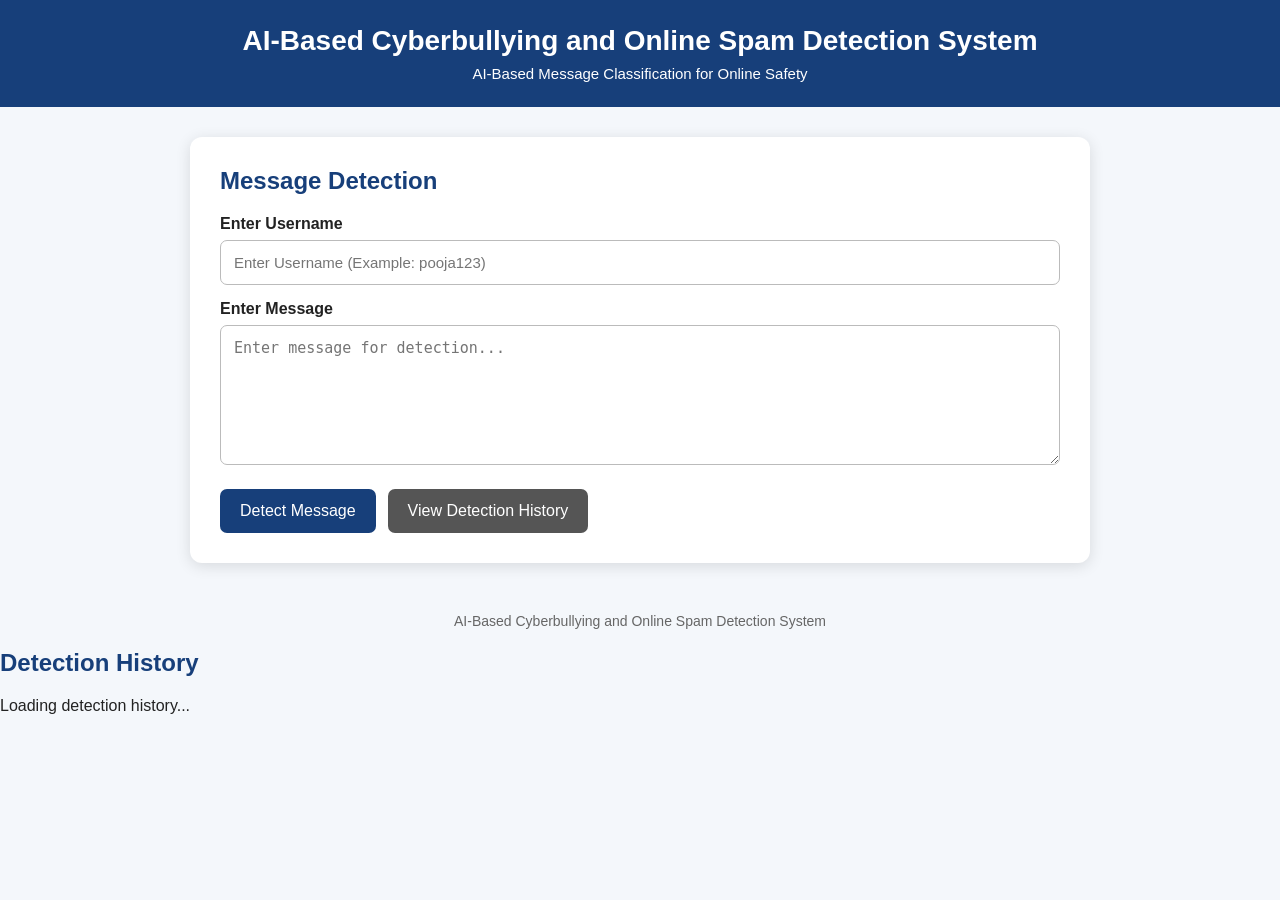
<file: index.html>
<!DOCTYPE html>
<html lang="en">

<head>
    <meta charset="UTF-8">
    <meta name="viewport" content="width=device-width, initial-scale=1.0">

    <title>AI-Based Cyberbullying and Online Spam Detection System</title>

    <style>
        * {
            box-sizing: border-box;
            margin: 0;
            padding: 0;
        }

        body {
            font-family: Arial, sans-serif;
            background: #f4f7fb;
            color: #222;
        }

        /* Header */
        header {
            background: #173f7a;
            color: white;
            padding: 25px 15px;
            text-align: center;
        }

        header h1 {
            font-size: 28px;
            margin-bottom: 8px;
        }

        header p {
            font-size: 15px;
        }

        /* Main container */
        .container {
            width: 90%;
            max-width: 900px;
            margin: 30px auto;
        }

        .card {
            background: white;
            padding: 30px;
            border-radius: 12px;
            box-shadow: 0 3px 15px rgba(0, 0, 0, 0.12);
            margin-bottom: 25px;
        }

        h2 {
            color: #173f7a;
            margin-bottom: 20px;
        }

        /* Form */
        label {
            display: block;
            font-weight: bold;
            margin-top: 15px;
            margin-bottom: 7px;
        }

        input,
        textarea {
            width: 100%;
            padding: 13px;
            border: 1px solid #bbb;
            border-radius: 7px;
            font-size: 15px;
            outline: none;
        }

        input:focus,
        textarea:focus {
            border-color: #173f7a;
        }

        textarea {
            height: 140px;
            resize: vertical;
        }

        .button-group {
            display: flex;
            gap: 12px;
            margin-top: 20px;
        }

        button {
            padding: 13px 20px;
            border: none;
            border-radius: 7px;
            background: #173f7a;
            color: white;
            font-size: 16px;
            cursor: pointer;
        }

        button:hover {
            background: #0f2d59;
        }

        .history-btn {
            background: #555;
        }

        .history-btn:hover {
            background: #333;
        }

        /* Message */
        .message {
            margin-top: 15px;
            padding: 12px;
            border-radius: 6px;
            display: none;
        }

        .error {
            background: #ffe5e5;
            color: #a00000;
        }

        .success {
            background: #e4f7e8;
            color: #176b2c;
        }

        /* Result */
        #resultSection {
            display: none;
        }

        .result-box {
            background: #f7f9fc;
            border-left: 5px solid #173f7a;
            padding: 20px;
            border-radius: 7px;
        }

        .result-row {
            margin: 12px 0;
            font-size: 17px;
        }

        .prediction {
            font-weight: bold;
            color: #173f7a;
        }

        .confidence {
            font-weight: bold;
            font-size: 20px;
        }

        /* Confidence bar */
        .progress-container {
            width: 100%;
            height: 25px;
            background: #ddd;
            border-radius: 15px;
            overflow: hidden;
            margin-top: 10px;
        }

        .progress-bar {
            height: 100%;
            width: 0%;
            background: #173f7a;
            transition: width 0.6s ease;
        }

        /* Probability */
        .probability-section {
            margin-top: 25px;
        }

        .probability-item {
            margin: 15px 0;
        }

        .probability-header {
            display: flex;
            justify-content: space-between;
            margin-bottom: 5px;
        }

        .probability-bar {
            height: 18px;
            background: #ddd;
            border-radius: 10px;
            overflow: hidden;
        }

        .probability-fill {
            height: 100%;
            width: 0%;
            background: #173f7a;
            transition: width 0.6s ease;
        }

        /* History */
        #historySection {
            display: none;
        }

        .table-container {
            overflow-x: auto;
        }

        table {
            width: 100%;
            border-collapse: collapse;
            margin-top: 15px;
        }

        th,
        td {
            border: 1px solid #ddd;
            padding: 10px;
            text-align: left;
            font-size: 14px;
        }

        th {
            background: #173f7a;
            color: white;
        }

        tr:nth-child(even) {
            background: #f5f5f5;
        }

        /* Footer */
        footer {
            text-align: center;
            padding: 20px;
            color: #666;
            font-size: 14px;
        }

        /* Mobile */
        @media (max-width: 600px) {

            header h1 {
                font-size: 22px;
            }

            .container {
                width: 95%;
            }

            .card {
                padding: 20px;
            }

            .button-group {
                flex-direction: column;
            }

            button {
                width: 100%;
            }
        }
    </style>
</head>

<body>

    <!-- HEADER -->
    <header>
        <h1>AI-Based Cyberbullying and Online Spam Detection System</h1>
        <p>AI-Based Message Classification for Online Safety</p>
    </header>


    <div class="container">

        <!-- DETECTION FORM -->
        <div class="card">

            <h2>Message Detection</h2>

            <form id="detectionForm">

                <label for="username">Enter Username</label>

                <input
                    type="text"
                    id="username"
                    name="username"
                    placeholder="Enter Username (Example: pooja123)"
                    required
                >


                <label for="message">Enter Message</label>

                <textarea
                    id="message"
                    name="message"
                    placeholder="Enter message for detection..."
                    required
                ></textarea>


                <div class="button-group">

                    <button type="submit">
                        Detect Message
                    </button>

                    <button
                        type="button"
                        class="history-btn"
                        onclick="showHistory()">
                        View Detection History
                    </button>

                </div>

            </form>


            <div id="errorMessage" class="message error"></div>

            <div id="successMessage" class="message success"></div>

        </div>


        <!-- RESULT SECTION -->
        <div class="card" id="resultSection">

            <h2>Detection Result</h2>

            <div class="result-box">

                <div class="result-row">
                    <strong>Username:</strong>
                    <span id="resultUsername"></span>
                </div>


                <div class="result-row">
                    <strong>Message:</strong>
                    <span id="resultMessage"></span>
                </div>


                <div class="result-row">
                    <strong>Prediction:</strong>
                    <span
                        id="prediction"
                        class="prediction">
                    </span>
                </div>


                <div class="result-row">
                    <strong>Confidence Level:</strong>

                    <span
                        id="confidence"
                        class="confidence">
                    </span>
                </div>


                <!-- Confidence progress bar -->

                <div class="progress-container">

                    <div
                        id="confidenceBar"
                        class="progress-bar">
                    </div>

                </div>


                <!-- Probabilities -->

                <div class="probability-section">

                    <h3>Class Probabilities</h3>


                    <!-- Normal -->

                    <div class="probability-item">

                        <div class="probability-header">

                            <span>Normal</span>

                            <span id="normalProbability">
                                0%
                            </span>

                        </div>

                        <div class="probability-bar">

                            <div
                                id="normalBar"
                                class="probability-fill">
                            </div>

                        </div>

                    </div>


                    <!-- Spam -->

                    <div class="probability-item">

                        <div class="probability-header">

                            <span>Spam</span>

                            <span id="spamProbability">
                                0%
                            </span>

                        </div>

                        <div class="probability-bar">

                            <div
                                id="spamBar"
                                class="probability-fill">
                            </div>

                        </div>

                    </div>


                    <!-- Cyberbullying -->

                    <div class="probability-item">

                        <div class="probability-header">

                            <span>Cyberbullying</span>

                            <span id="cyberbullyingProbability">
                                0%
                            </span>

                        </div>

                        <div class="probability-bar">

                            <div
                                id="cyberbullyingBar"
                                class="probability-fill">
                            </div>

                        </div>

                    </div>

                </div>

            </div>

        </div>


        <!-- DETECTION HISTORY -->

        <div class="card" id="historySection">

            <h2>Detection History</h2>

            <div class="table-container">

                <table>

                    <thead>

                        <tr>
                            <th>Username</th>
                            <th>Message</th>
                            <th>Prediction</th>
                            <th>Confidence</th>
                            <th>Date</th>
                            <th>Time</th>
                        </tr>

                    </thead>

                    <tbody id="historyTableBody">

                    </tbody>

                </table>

            </div>

        </div>

    </div>


    <footer>
        AI-Based Cyberbullying and Online Spam Detection System
    </footer>


    <script>

        // ============================================
        // DETECTION FORM
        // ============================================

        document
            .getElementById("detectionForm")
            .addEventListener("submit", async function(event) {

                event.preventDefault();

                hideMessages();

                const username =
                    document
                    .getElementById("username")
                    .value
                    .trim();

                const message =
                    document
                    .getElementById("message")
                    .value
                    .trim();


                // Validate input

                if (username === "") {

                    showError("Please enter a username.");

                    return;
                }


                if (message === "") {

                    showError("Please enter a message.");

                    return;
                }


                try {

                    // Send data to Flask

                    const response = await fetch("/predict", {

                        method: "POST",

                        headers: {
                            "Content-Type": "application/json"
                        },

                        body: JSON.stringify({

                            username: username,
                            message: message

                        })

                    });


                    const data = await response.json();


                    if (!response.ok) {

                        showError(
                            data.error ||
                            "Prediction failed."
                        );

                        return;
                    }


                    // Display result

                    document
                        .getElementById("resultSection")
                        .style.display = "block";


                    document
                        .getElementById("resultUsername")
                        .textContent = data.username;


                    document
                        .getElementById("resultMessage")
                        .textContent = data.message;


                    document
                        .getElementById("prediction")
                        .textContent = data.prediction;


                    document
                        .getElementById("confidence")
                        .textContent =
                        data.confidence.toFixed(2) + "%";


                    // Confidence bar

                    document
                        .getElementById("confidenceBar")
                        .style.width =
                        data.confidence + "%";


                    // Normal probability

                    document
                        .getElementById("normalProbability")
                        .textContent =
                        data.normal_probability.toFixed(2) + "%";


                    document
                        .getElementById("normalBar")
                        .style.width =
                        data.normal_probability + "%";


                    // Spam probability

                    document
                        .getElementById("spamProbability")
                        .textContent =
                        data.spam_probability.toFixed(2) + "%";


                    document
                        .getElementById("spamBar")
                        .style.width =
                        data.spam_probability + "%";


                    // Cyberbullying probability

                    document
                        .getElementById("cyberbullyingProbability")
                        .textContent =
                        data.cyberbullying_probability.toFixed(2) + "%";


                    document
                        .getElementById("cyberbullyingBar")
                        .style.width =
                        data.cyberbullying_probability + "%";


                    showSuccess(
                        "Message detected and stored successfully."
                    );

                }

                catch (error) {

                    showError(
                        "Unable to connect to the Flask server."
                    );

                    console.error(error);

                }

            });


        // ============================================
        // VIEW DETECTION HISTORY
        // ============================================

        async function showHistory() {

            hideMessages();

            try {

                const response =
                    await fetch("/history");


                const data =
                    await response.json();


                if (!response.ok) {

                    showError(
                        data.error ||
                        "Unable to load detection history."
                    );

                    return;
                }


                const historySection =
                    document
                    .getElementById("historySection");


                const tableBody =
                    document
                    .getElementById("historyTableBody");


                tableBody.innerHTML = "";


                if (data.length === 0) {

                    tableBody.innerHTML = `
                        <tr>
                            <td colspan="6"
                                style="text-align:center;">
                                No detection records found.
                            </td>
                        </tr>
                    `;

                }

                else {

                    data.forEach(function(record) {

                        const row =
                            document.createElement("tr");


                        row.innerHTML = `

                            <td>
                                ${escapeHTML(record.username)}
                            </td>

                            <td>
                                ${escapeHTML(record.message)}
                            </td>

                            <td>
                                ${escapeHTML(record.prediction)}
                            </td>

                            <td>
                                ${Number(record.confidence).toFixed(2)}%
                            </td>

                            <td>
                                ${escapeHTML(record.detection_date)}
                            </td>

                            <td>
                                ${escapeHTML(record.detection_time)}
                            </td>

                        `;


                        tableBody.appendChild(row);

                    });

                }


                historySection.style.display = "block";

                historySection.scrollIntoView({
                    behavior: "smooth"
                });

            }

            catch (error) {

                showError(
                    "Unable to connect to the Flask server."
                );

                console.error(error);

            }

        }


        // ============================================
        // SECURITY HELPER
        // ============================================

        function escapeHTML(value) {

            const div =
                document.createElement("div");

            div.textContent =
                value;

            return div.innerHTML;

        }


        // ============================================
        // ERROR MESSAGE
        // ============================================

        function showError(message) {

            const errorBox =
                document.getElementById("errorMessage");

            errorBox.textContent =
                message;

            errorBox.style.display =
                "block";

        }


        // ============================================
        // SUCCESS MESSAGE
        // ============================================

        function showSuccess(message) {

            const successBox =
                document.getElementById("successMessage");

            successBox.textContent =
                message;

            successBox.style.display =
                "block";

        }


        // ============================================
        // HIDE MESSAGES
        // ============================================

        function hideMessages() {

            document
                .getElementById("errorMessage")
                .style.display = "none";


            document
                .getElementById("successMessage")
                .style.display = "none";

        }

    </script>
    <section id="history">
         <h2>Detection History</h2>
         <div id="history-container">
               Loading detection history...
    </div>
</section>

</body>

</html>
</file>
